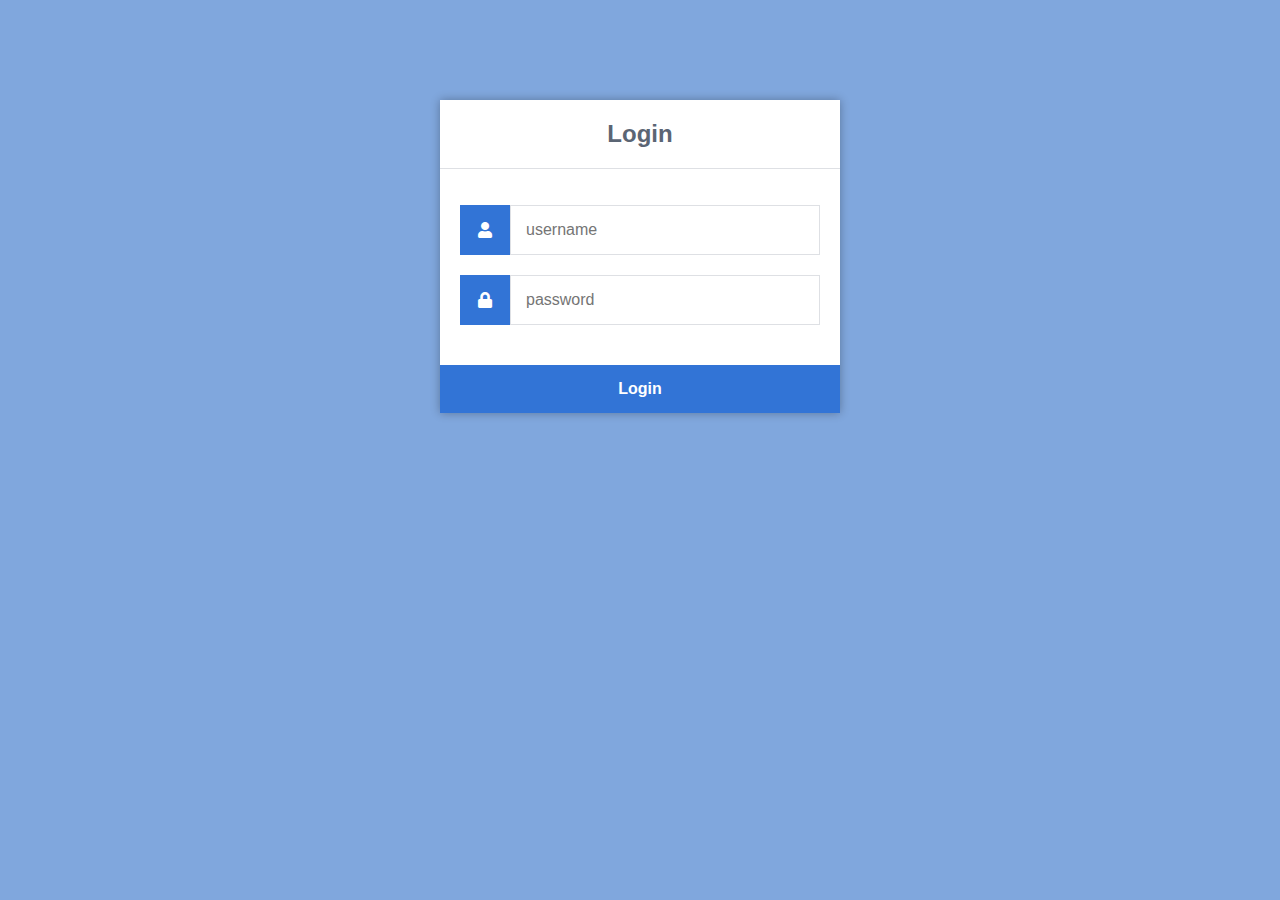
<file: phplogin/index.html>
<!DOCTYPE html>
<html lang="en">
<head>
  <meta charset="UTF-8">
  <meta name="viewport" content="width=device-width, initial-scale=1.0">
  <link rel="stylesheet" href="https://use.fontawesome.com/releases/v5.7.1/css/all.css">
  <link href="style.css" rel="stylesheet" type="text/css">
  <title>Login</title>
</head>
<body>
  <div class="login">
    <h1>Login</h1>
    <form action="authenticate.php" method="post">
      <label for="username">
        <i class="fas fa-user"></i>
      </label>
      <input type="text" name="username" placeholder="username" id="username" required>
      <label for="password">
      <i class="fas fa-lock"></i>
      </label>
      <input type="password" name="password" placeholder="password" id="password" required>
      <input type="submit" value="Login">
    </form>
  </div>
  
</body>
</html>
</file>
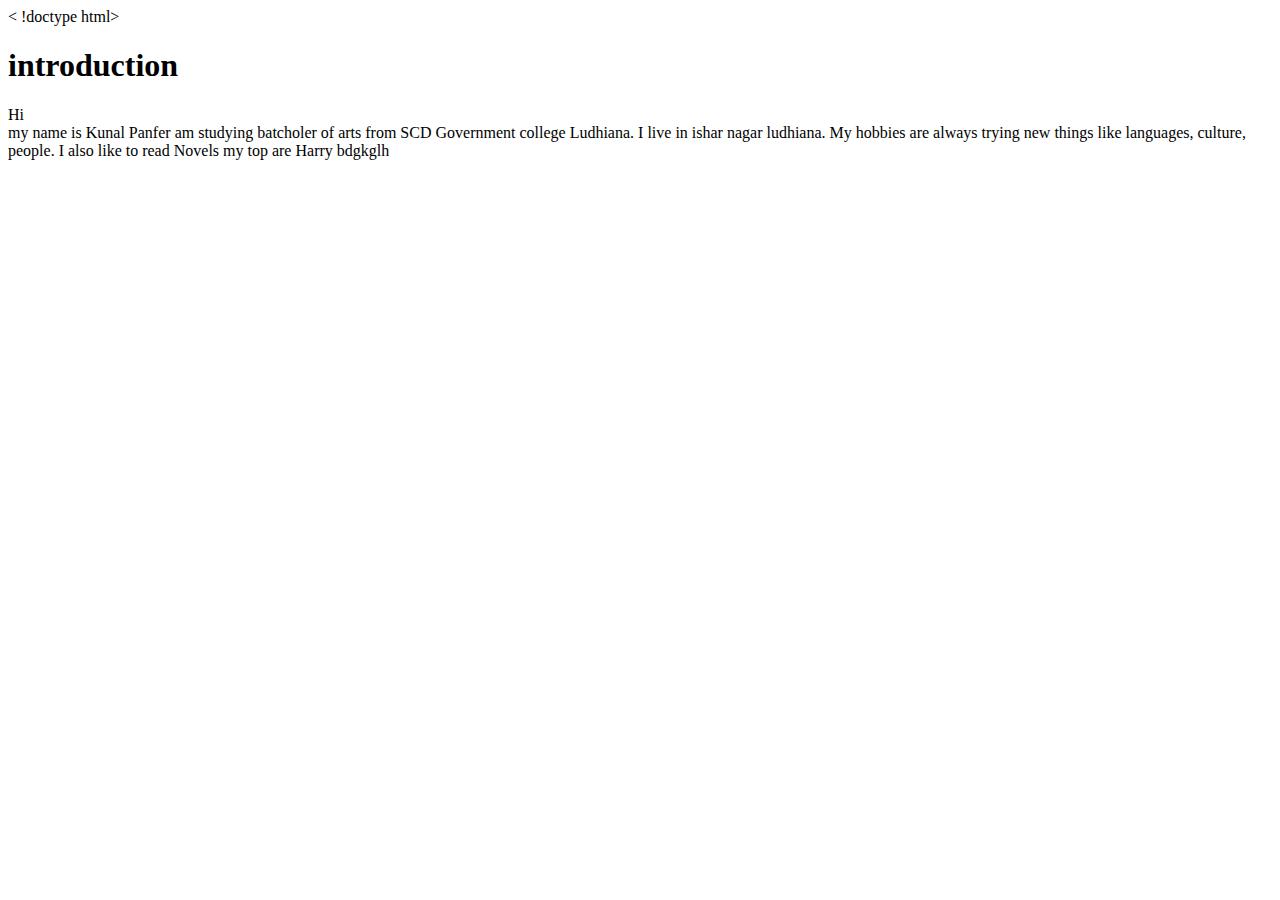
<file: intro.html>
< !doctype html>
<html lang="eng">
<head>
<title> intro </title>
</head>
<body>
<h1>
introduction
</h1>
<p> Hi <br> my name is Kunal Panfer am studying batcholer of arts from SCD Government college Ludhiana. I live in ishar nagar ludhiana. My hobbies are always trying 
new things like languages, culture, people. I also like to read Novels my top are Harry bdgkglh  </p>

</body>
</html>
</file>
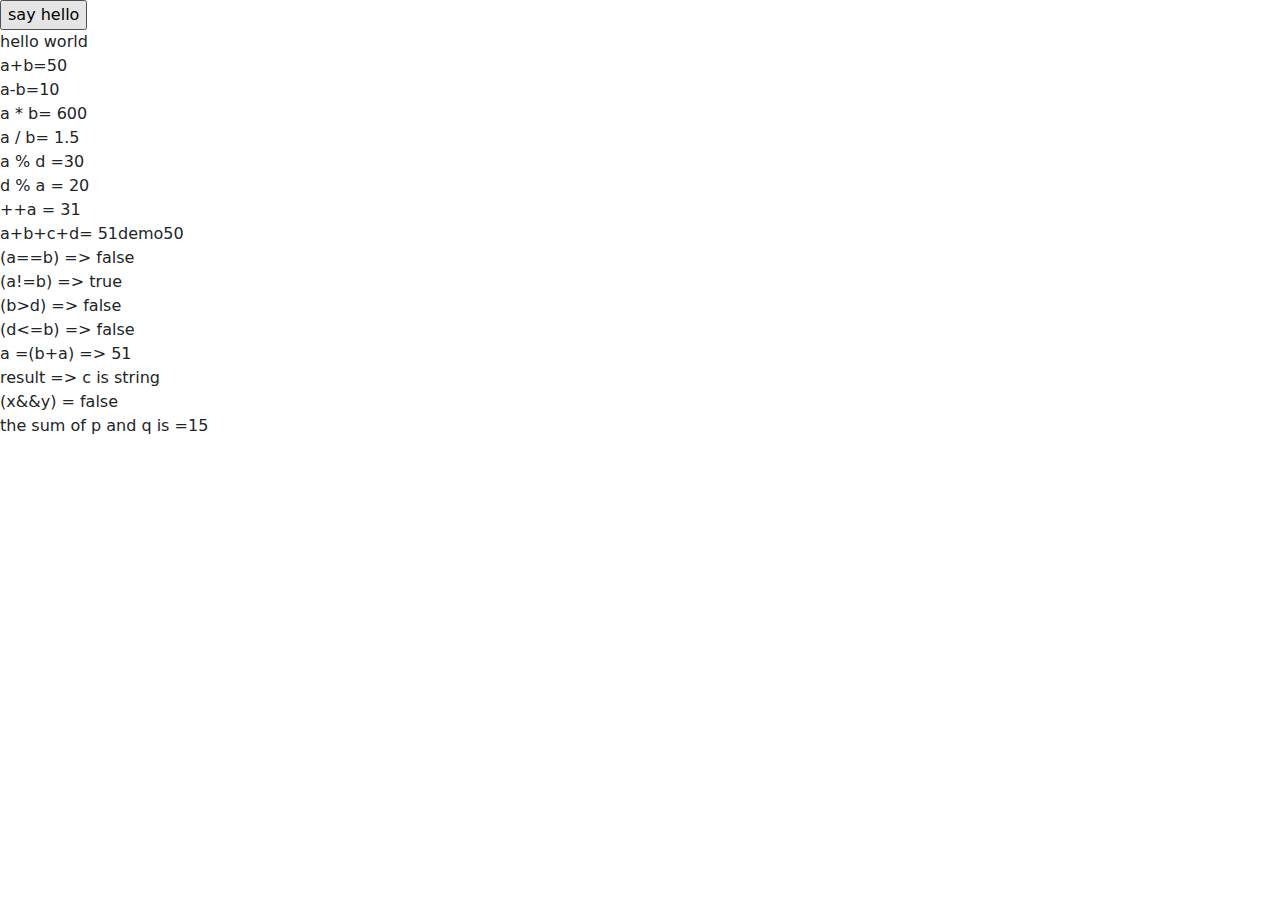
<file: javascript.html>
<!doctype html>
<html lang="eng">
<head>
  <meta charest="utf-8">
  <meta name="viewpoint" content="width=device-width, initial scale=1">
  <link href="https://cdn.jsdelivr.net/npm/bootstrap@5.2.3/dist/css/bootstrap.min.css" rel="stylesheet">
  <script src="https://cdn.jsdelivr.net/npm/bootstrap@5.2.3/dist/js/bootstrap.bundle.min.js"></script>


  <script type="text/javascript">
    function sayhello(){
          alert("hello world")
           }
        </script>


</head>
<body>


  <input type="button" onclick="sayhello()"  value="say hello" />
<br>


<script language="javascript" type="text/javascript">
document.write(" hello world ");
</script>
<br>

<script type="text/javascript">
   
   var a = 30;
   var b = 20;
   var c = "demo";
   var d = 50;
   var e = 120;
   var linebreaker = "<br/>";

   document.write("a+b=");
   result = a + b;                                               
   document.write(result);
   document.write(linebreaker);

   kp = a - b;
   document.write("a-b=" +kp);
   document.write(linebreaker);

   document.write("a * b= ");
   result = a * b;
   document.write(result);
   document.write(linebreaker);

   var l= a / b
   document.write("a / b= " +l, linebreaker);
   

   document.write("a % d =");
   result = a % d;
   document.write(result);
   document.write(linebreaker);

   document.write("d % a = ");
   result = d % a;
   document.write(result);
   document.write(linebreaker);

   document.write("++a = ");
   result = ++a;
   document.write(result);
   document.write(linebreaker);

   document.write("a+b+c+d= ");
   result = a + b + c + d;
   document.write(result);
   document.write(linebreaker);

// comparision operators

   document.write("(a==b) => ");
   result = (a==b);
   document.write(result);
   document.write(linebreaker);

   document.write("(a!=b) => ");
   result = (a!=b);
   document.write(result);
   document.write(linebreaker);

   document.write("(b>d) => ");
   result = (b>d);
   document.write(result);
   document.write(linebreaker);

   document.write("(d<=b) => ");
   result = (d<=b);
   document.write(result);
   document.write(linebreaker);

   document.write("a =(b+a) => ");
   result = (b+=a);
   document.write(result);
   document.write(linebreaker);

   result = (typeof c == "string" ? "c is string" : "c is numaric");
   document.write("result => ");
   document.write(result);
   document.write(linebreaker);

//logical operators
 var x = true;
 var y = false;

   document.write("(x&&y) = ");
   result = (x&&y);
   document.write(result , linebreaker);

var p = 5;
var q = 10;
var z = p+q;

document.write("the sum of p and q is =" +z);

</script>


</body>
</html>
</file>
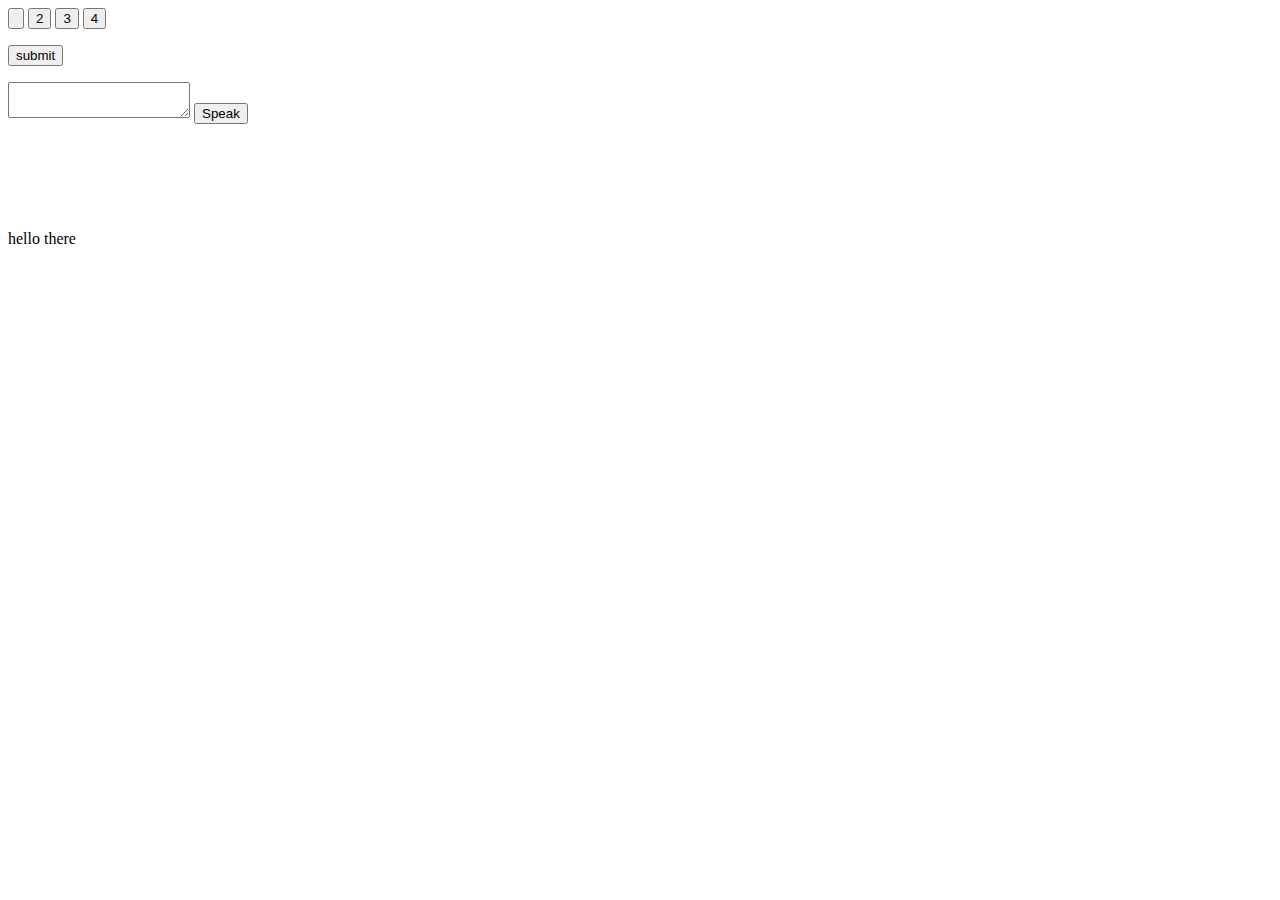
<file: javascript5.html>
<html>
    <head>
     <script type="text/javascript">
        function Hello(name,num2){
            document.write(name + " is " + " studies in " + num2)
        }

        function concatenate(first, last){
            var full;
            full = first + last;
            return  full;
        }
        function secondfunction() {
            var result;
            result = concatenate('kunal' , 'panfer');
            document.write(result);
        }

        function multiply(first , last){
            var T;
            T = first * last;
            return  T;
        }
        function mfunction() {
            var result;
            result = multiply('7' , '8');
            document.write(result);
        }

       // function validate() {
         //   all validation goes here
            
           // return either true or false
        //}
        function over() {
            document.write("mouse over")
        }
        function out() {
            document.write("mouse out")
        }

     </script>
    </head>
    <body>
        <script type="text/javascript">
        function Step() {
            document.write("hello world");
         }
         </script>
        <form>
            <input type="button"  onclick = "Step()">
            
            <input type="button" onclick="Hello('kp',8 )" value="2">
            <input type="button"  onclick="secondfunction()" value="3">
            <input type="button"  onclick="mfunction()" value="4">
        </form>
        <form method="POST" action="js2.html" onsubmit="return validate()">
            
        <input type="submit" value="submit" />
        </form>
        
        <textarea></textarea>
        <button>Speak</button>
        <script type="text/javascript">
        button = document.querySelector("button");
        text = document.querySelector("textarea");
        button.addEventListener("click", () =>{
            let utterance = new SpeechSynthesisUtterance(text.value);
            speechSynthesis.speak(utterance);
        });
         </script>
        <br><br><br><br><br><br>
        <div onmouseover="over()" onmouseout="out()">
            <p> hello there</p>
        </div>

    </body>
</html>
</file>
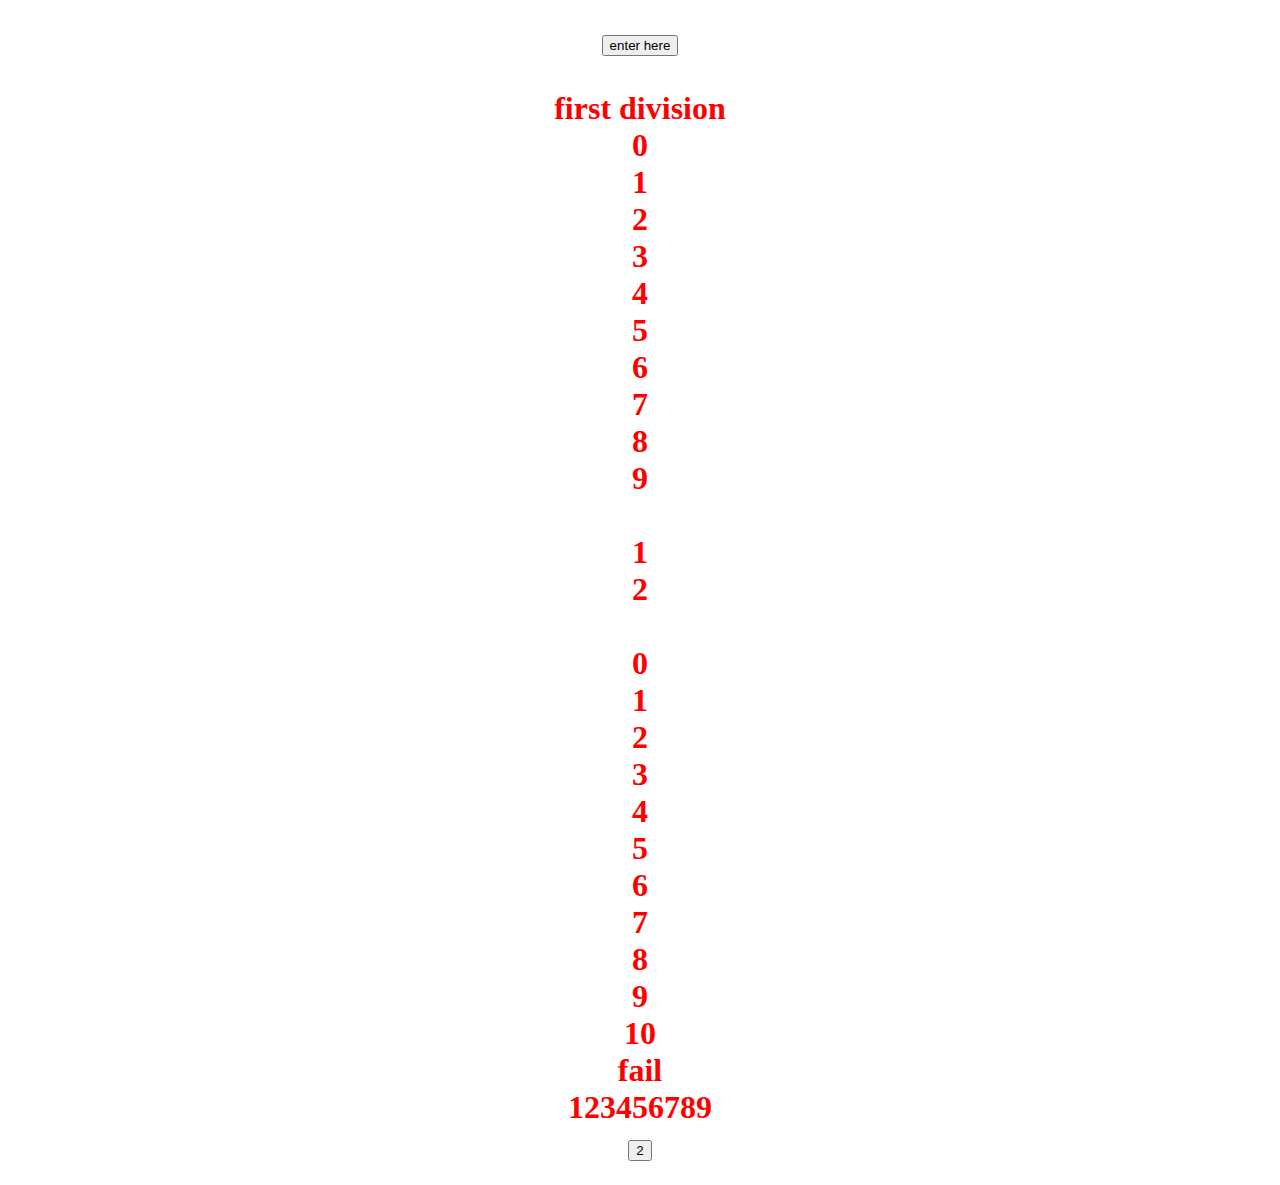
<file: js2.html>
<!doctype html>
<html lang="eng">
<head>

<script type="text/javascript">
 function fun() {
var a = prompt ("enter your name","IN CAPS");
if (a  != null); {
document.getElementById("para").innerHTML="welcome to watchme watches " + a;
}
}


</script>
</head>
<body style="text-align:center">
<h1 style="color:red">



<button onclick= "fun()">
enter here
</button>
<p id = "para"></p>

<script type="text/javascript">
    var marks = 92;

    if (marks > 90) {
        document.write("first division");
    }
    else if (marks > 60) {
        document.write("pass");
    }
    else {
        document.write("fail");

    }

</script>
<br>

<script type="text/javascript">
     var number= 0;
     while(number < 10){
        document.write(number + "<br>")
        number++
     }
</script>


<br>

 <script type="text/javascript">

// var j= prompt("enter your email:");
// document.write(j);
var a = 1;
do {
    document.write(a + "<br>")
    a ++
}
while(a < 3)
document.write("<br>")

for (count = 0; count<= 10; count++)
{
    document.write(count + "<br>")
}

var grade= "E";
switch(grade) {
    case "A" : document.write("1st division");
    break; 
    case "B"  : document.write("2st division");
    break;
    case "C" : document.write("3st division");
     break;
    case "D" : document.write("4st division");
     break;
    default : document.write("fail") ;
     break;
}





</script>
<br>
<script type="text/javascript">
    var z = 0
while(z<=20){
    z++;
    if(z==10){
        break;
    }
    document.write(z)
    
}

function step() {
    document.write("hello world")
 }

</script>
<form>
<input type="button" onclick="step()" value="2">
</form>






</body>
</html>
</file>
<file: phplogin/style.css>
* {
    box-sizing: border-box;
    font-family: -apple-system, BlinkMacSystemFont, "segoe ui", roboto, oxygen, ubuntu, cantarell, "fira sans", "droid sans", "helvetica neue", Arial, sans-serif;
    font-size: 16px;
}
body {
    background-color: #80a7dd;
}
.login {
    width: 400px;
    background-color: #ffffff;
    box-shadow: 0 0 9px 0 rgba(0, 0, 0, 0.3);
    margin: 100px auto;
}
.login h1 {
    text-align: center;
    color: #5b6574;
    font-size: 24px;
    padding: 20px 0 20px 0;
    border-bottom: 1px solid #dee0e4;
}
.login form {
    display: flex;
    flex-wrap: wrap;
    justify-content: center;
    padding-top: 20px;
}
.login form label {
    display: flex;
    justify-content: center;
    align-items: center;
    width: 50px;
    height: 50px;
    background-color: #3274d6;
    color: #ffffff;
}
.login form input[type="password"], .login form input[type="text"] {
    width: 310px;
    height: 50px;
    border: 1px solid #dee0e4;
    margin-bottom: 20px;
    padding: 0 15px;
}
.login form input[type="submit"] {
    width: 100%;
    padding: 15px;
   margin-top: 20px;
    background-color: #3274d6;
    border: 0;
    cursor: pointer;
    font-weight: bold;
    color: #ffffff;
    transition: background-color 0.2s;
}
.login form input[type="submit"]:hover {
  background-color: #2868c7;
    transition: background-color 0.2s;
}

.navtop {
	background-color: #2f3947;
	height: 60px;
	width: 100%;
	border: 0;
}
.navtop div {
	display: flex;
	margin: 0 auto;
	width: 1000px;
	height: 100%;
}
.navtop div h1, .navtop div a {
	display: inline-flex;
	align-items: center;
}
.navtop div h1 {
	flex: 1;
	font-size: 24px;
	padding: 0;
	margin: 0;
	color: #eaebed;
	font-weight: normal;
}
.navtop div a {
	padding: 0 20px;
	text-decoration: none;
	color: #c1c4c8;
	font-weight: bold;
}
.navtop div a i {
	padding: 2px 8px 0 0;
}
.navtop div a:hover {
	color: #212224;
}
body.loggedin {
	background-color: #f3f4f7;
}
.content {
	width: 1000px;
	margin: 0 auto;
}
.content h2 {
	margin: 0;
	padding: 25px 0;
	font-size: 22px;
	border-bottom: 1px solid #e0e0e3;
	color: #4a536e;
}
.content > p, .content > div {
	box-shadow: 0 0 5px 0 rgba(0, 0, 0, 0.1);
	margin: 25px 0;
	padding: 25px;
	background-color: #fff;
}
.content > p table td, .content > div table td {
	padding: 5px;
}
.content > p table td:first-child, .content > div table td:first-child {
	font-weight: bold;
	color: #4a536e;
	padding-right: 15px;
}
.content > div p {
	padding: 5px;
	margin: 0 0 10px 0;
}
</file>
